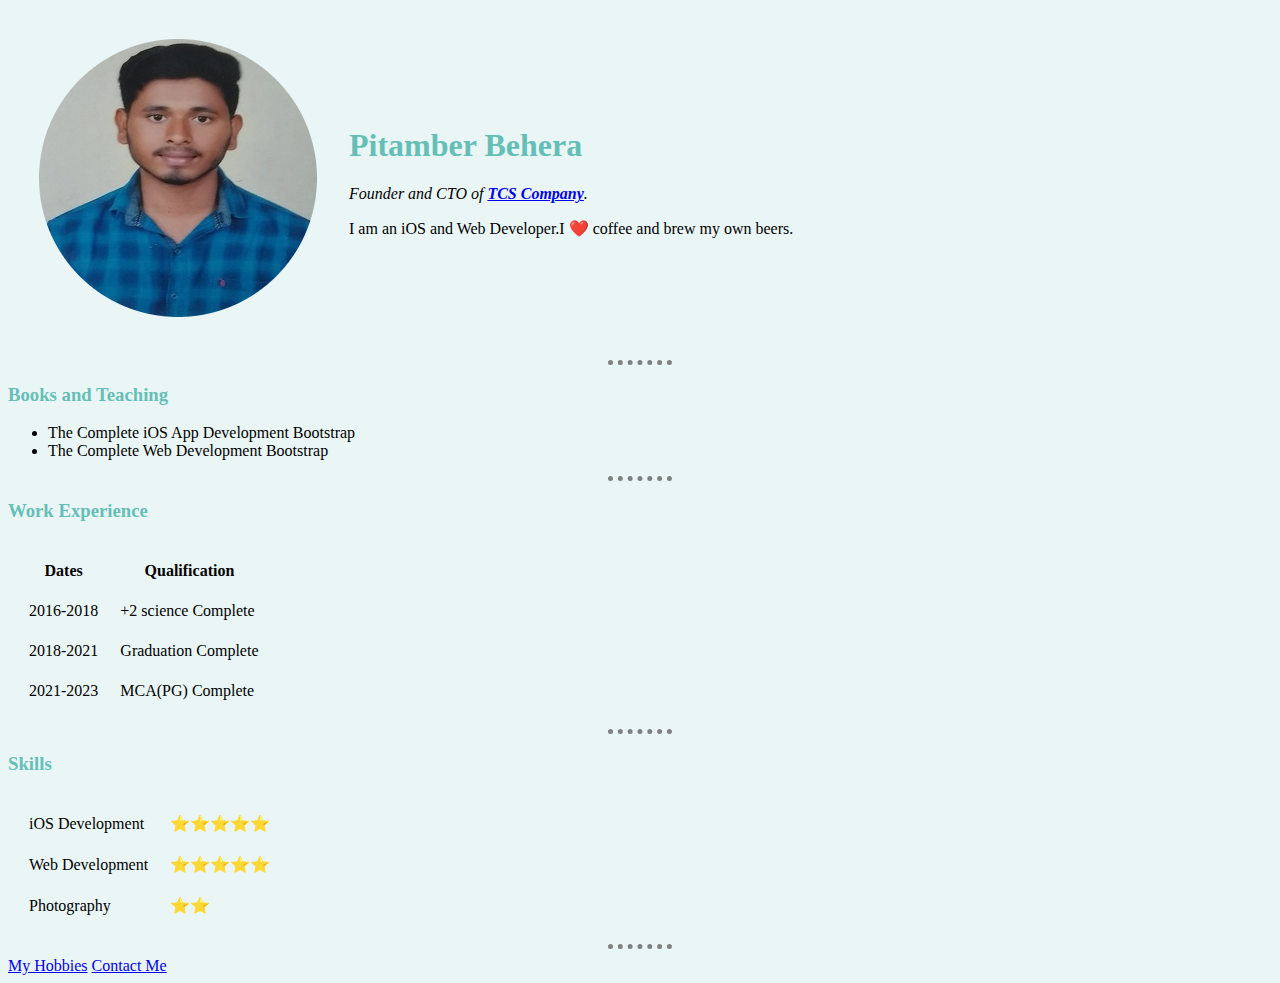
<file: index.html>
<!DOCTYPE html>
<html lang="en">
<head>
  <meta charset="UTF-8">
  <meta http-equiv="X-UA-Compatible" content="IE=edge">
  <meta name="viewport" content="width=device-width, initial-scale=1.0">
  <title>Pitamber's Personal Site</title>
  <link rel="stylesheet" href="style.css">
  
</head>
<body >
  <table cellspacing="30">
    <tr>
      <td><img src="image/photo.jpg" alt="pitamber profile picture"></td>
      <td><h1>Pitamber Behera</h1>
        <p><em>Founder and CTO of <strong> <a href="https://in.indeed.com/cmp/Tata-Consultancy-Services-(tcs)/reviews?fcountry=IN&floc=Bhubaneshwar%2C+Orissa&ftopic=paybenefits">TCS Company</a></strong>.</em></p>
        <p>I am an iOS and Web Developer.I ❤️ coffee and brew my own beers.</p></td>
    </tr>
  </table>
  <hr>
  <h3>Books and Teaching</h3>
  <ul>
    <li>The Complete iOS App Development Bootstrap</li>
    <li>The Complete Web Development Bootstrap</li>
  </ul>
  <hr>
  <h3>Work Experience</h3>
  <table cellspacing="20">
    
      <tr>
        <th>Dates</th>
        <th>Qualification</th>
      </tr>
      <tr>
        <td>2016-2018</td>
        <td> +2 science Complete</td>
      </tr>
      <tr>
        <td>2018-2021</td>
        <td> Graduation Complete</td>
      </tr>
      <tr>
        <td>2021-2023</td>
        <td> MCA(PG) Complete</td>
      </tr>
    
  </table>
  <hr>
   <h3>Skills</h3>
    <table cellspacing="20">
     <tr>
       <td>iOS Development</td>
       <td>⭐⭐⭐⭐⭐</td>
     </tr>
     <tr>
       <td>Web Development</td>
       <td>⭐⭐⭐⭐⭐</td>
     </tr>
     <tr>
      <td>Photography</td>
      <td>⭐⭐</td>
     </tr>
    </table>
  <hr>
  <a href="hobbies.html">My Hobbies</a>
  <a href="contact-me.html">Contact Me</a>
  
</body>
</html>
</file>
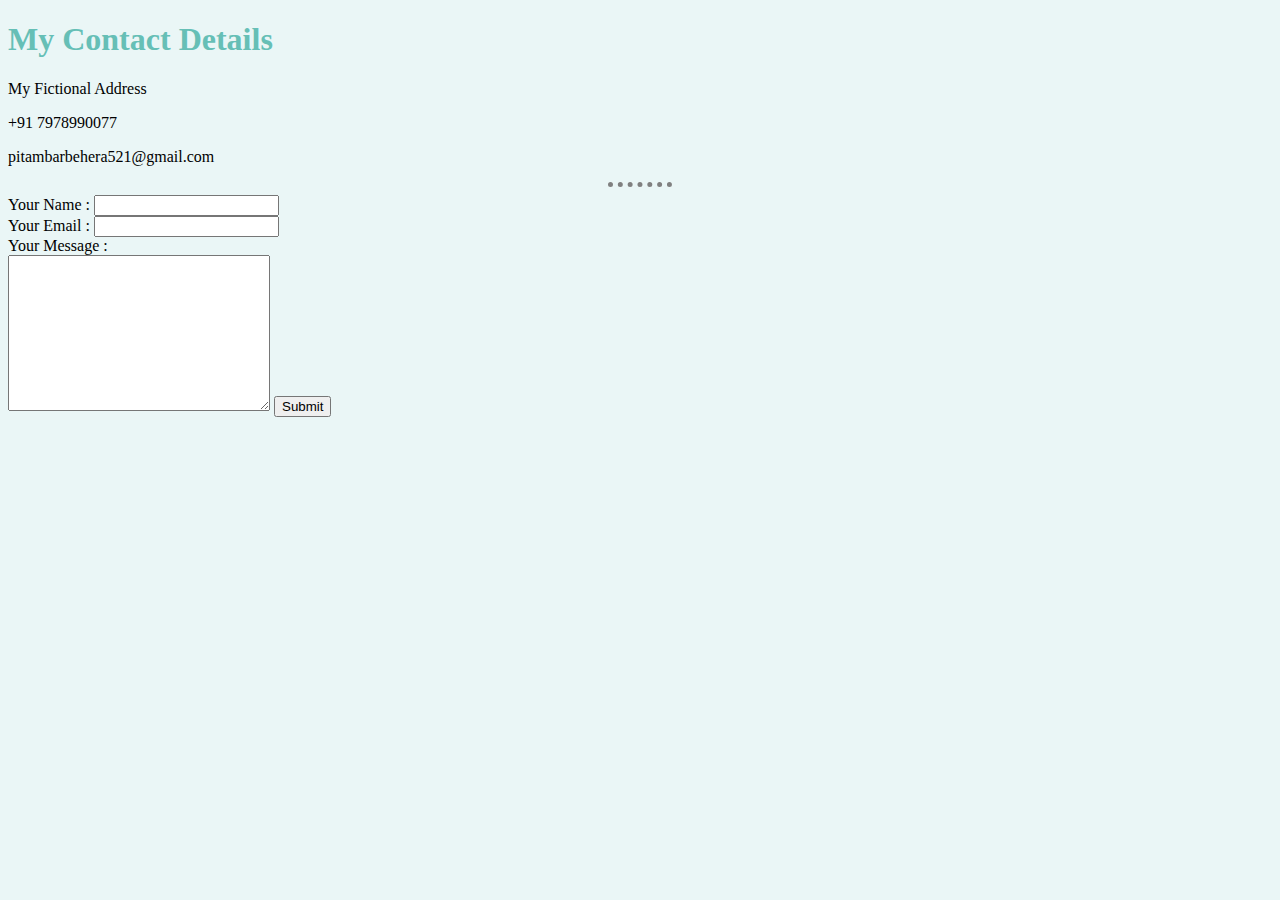
<file: contact-me.html>
<!DOCTYPE html>
<html lang="en">
<head>
  <meta charset="UTF-8">
  <meta http-equiv="X-UA-Compatible" content="IE=edge">
  <meta name="viewport" content="width=device-width, initial-scale=1.0">
  <title>My Contact</title>
  <link rel="stylesheet" href="style.css">
</head>
<body>
  <h1>My Contact Details</h1>
  <p>My Fictional Address</p>
  <p>+91 7978990077</p>
  <p>pitambarbehera521@gmail.com</p>
<hr>
  <form class="" action="mailto:pitamberbehera521@gmail.com" method="post"></form>
  <label>Your Name :</label>
  <input type="text" name="YourName"><br>
  <label for="">Your Email :</label>
  <input type="email" name="YourEmail"><br>
  <!--<input type="checkbox">-->
  <label for="">Your Message :</label><br>
  <textarea name="Your Message" id="" cols="30" rows="10"></textarea>
  <input type="submit" >
</body>
</html>
</file>
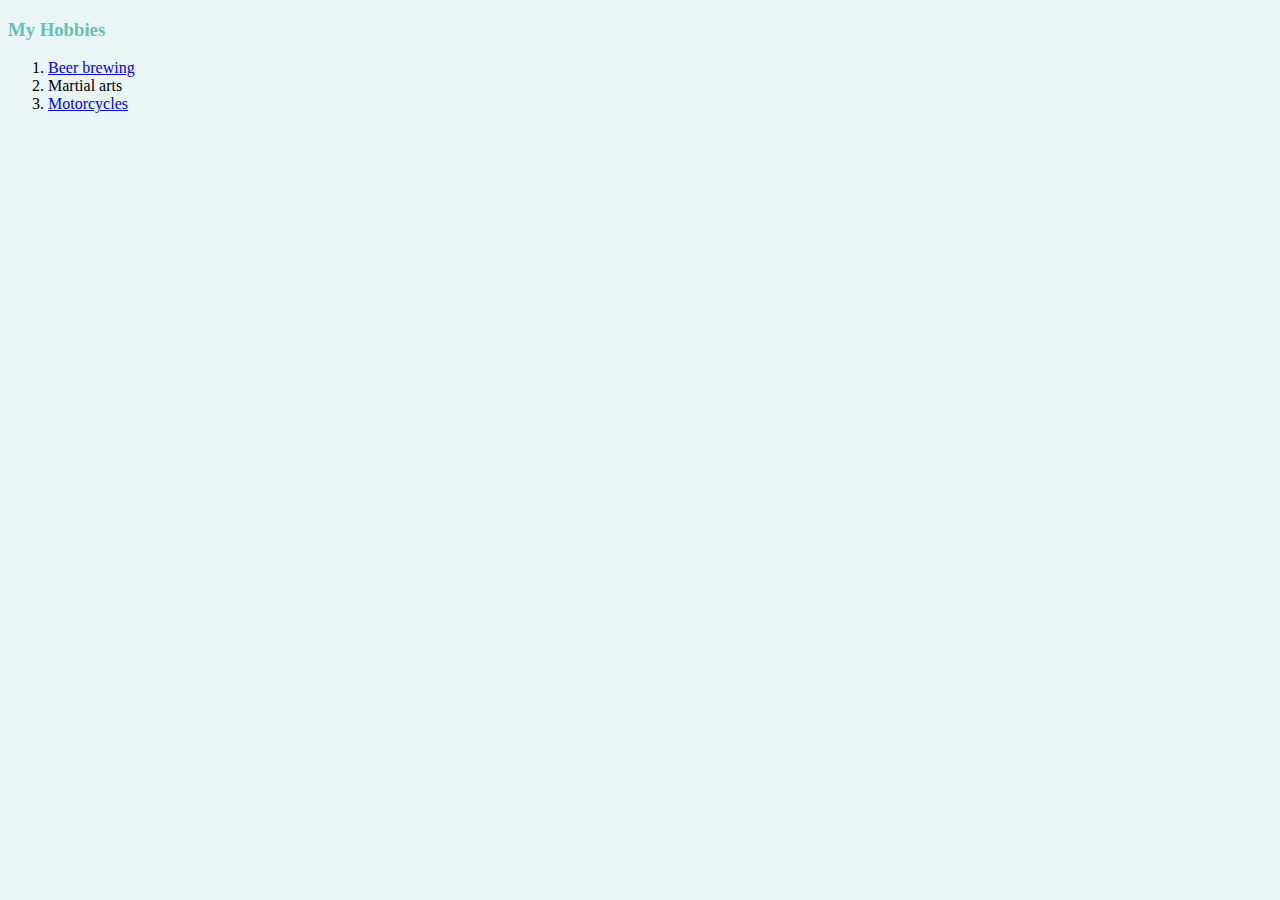
<file: hobbies.html>
<!DOCTYPE html>
<html lang="en">
<head>
  <meta charset="UTF-8">
  <meta http-equiv="X-UA-Compatible" content="IE=edge">
  <meta name="viewport" content="width=device-width, initial-scale=1.0">
  <title>My Hobbies</title>
  <link rel="stylesheet" href="style.css">
</head>
<body>
  <h3>My Hobbies</h3>
  <ol>
    <li><a href="https://www.youtube.com/watch?v=AVV3UJCFnA4">Beer brewing</a></li>
    <li>Martial arts</li>
    <li><a href="https://www.youtube.com/shorts/pSzIKLmsV5Y">Motorcycles</a></li>
  </ol>
  
</body>
</html>
</file>
<file: style.css>
body{
  background-color: #EAF6F6;
}
hr{
 
  border-style: none;
  border-top-style: dotted;
  border-color: grey;
  border-width: 5px;
  width: 5%;
}
h1,h3{
  color: #66bfb6; 
}
</file>
